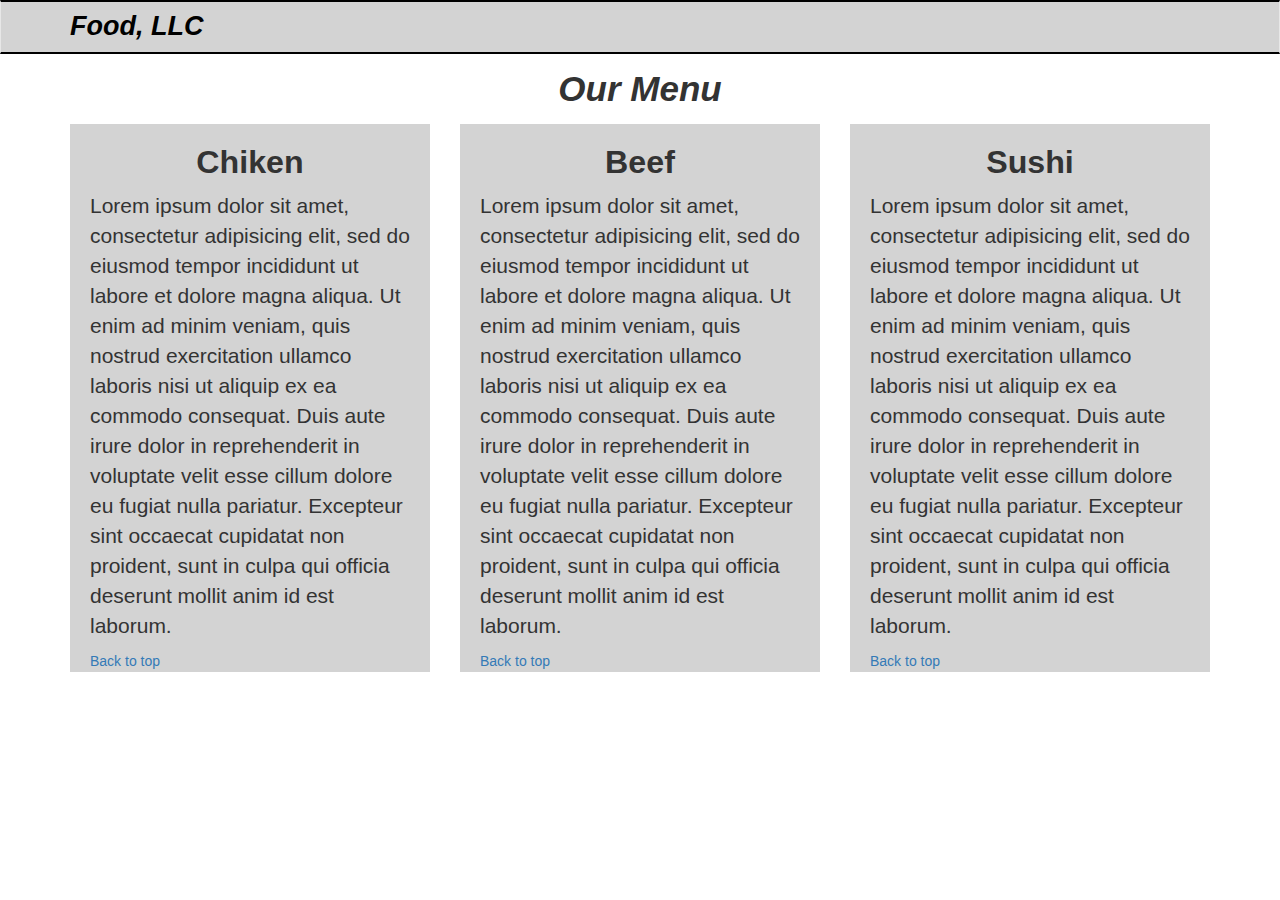
<file: modul3-solution/index.html>
<!DOCTYPE html>
<html lang="en">
<head>
  <meta charset="utf-8">
  <meta name="viewport" content="width=device-width, initial-scale=1">
  <title></title>
  <link rel="stylesheet" type="text/css" href="css/styles.css">
  <link rel="stylesheet" href="https://maxcdn.bootstrapcdn.com/bootstrap/3.4.1/css/bootstrap.min.css">
</head>
<body>
  <header id="top">
    <nav id="header-nav" class="navbar navbar-default">
      <div class="container">
        <div class="navbar-header">
          <div class="navbar-brand">
            <a href="index.html"><h1>Food, LLC</h1></a>
          </div>
          <button type="button" class="navbar-toggle collapsed" data-toggle="collapse" data-target="#collapsable-nav" aria-expanded="false">
        <span class="sr-only">Toggle navigation</span>
        <span class="icon-bar"></span>
        <span class="icon-bar"></span>
        <span class="icon-bar"></span>
      </button>        
        </div>
        <div class="collapse navbar-collapse" id="collapsable-nav">
      <ul class="nav navbar-nav">
        <li class="visible-xs"><a href="#CH">Chiken</a></li>
        <li class="visible-xs"><a href="#B">Beef</a></li>
        <li class="visible-xs"><a href="#S">Sushi</a></li>
      </ul>
        </div>
      </div>
    </nav>
  </header>
  <div class="text-center">Our Menu</div>
  <div id="br" class="container">
    <div class="row">
      <div class="col-md-4 col-sm-6 col-xs-12">
        <section>
        <h3 id="CH" class="text-center">Chiken</h3>
        <p>Lorem ipsum dolor sit amet, consectetur adipisicing elit, sed do eiusmod
        tempor incididunt ut labore et dolore magna aliqua. Ut enim ad minim veniam,
        quis nostrud exercitation ullamco laboris nisi ut aliquip ex ea commodo
        consequat. Duis aute irure dolor in reprehenderit in voluptate velit esse
        cillum dolore eu fugiat nulla pariatur. Excepteur sint occaecat cupidatat non
        proident, sunt in culpa qui officia deserunt mollit anim id est laborum.</p>
        <a href="#top"><span>Back to top</span></a>
        </section>
      </div>
      <div class="col-md-4 col-sm-6 col-xs-12">
        <section>
        <h3 id="B" class="text-center">Beef</h3>
        <p>Lorem ipsum dolor sit amet, consectetur adipisicing elit, sed do eiusmod
        tempor incididunt ut labore et dolore magna aliqua. Ut enim ad minim veniam,
        quis nostrud exercitation ullamco laboris nisi ut aliquip ex ea commodo
        consequat. Duis aute irure dolor in reprehenderit in voluptate velit esse
        cillum dolore eu fugiat nulla pariatur. Excepteur sint occaecat cupidatat non
        proident, sunt in culpa qui officia deserunt mollit anim id est laborum.</p>
        <a href="#top"><span>Back to top</span></a>
        </section>
      </div>
      <div class="col-md-4 col-sm-12 col-xs-12">
        <section>
        <h3 id="S" class="text-center">Sushi</h3>
        <p>Lorem ipsum dolor sit amet, consectetur adipisicing elit, sed do eiusmod
        tempor incididunt ut labore et dolore magna aliqua. Ut enim ad minim veniam,
        quis nostrud exercitation ullamco laboris nisi ut aliquip ex ea commodo
        consequat. Duis aute irure dolor in reprehenderit in voluptate velit esse
        cillum dolore eu fugiat nulla pariatur. Excepteur sint occaecat cupidatat non
        proident, sunt in culpa qui officia deserunt mollit anim id est laborum.</p>
        <a href="#top"><span>Back to top</span></a>
        </section>
      </div>
    </div>
  </div>
<!-- jQuery library -->
<script src="https://ajax.googleapis.com/ajax/libs/jquery/3.6.0/jquery.min.js"></script>

<!-- Latest compiled JavaScript -->
<script src="https://maxcdn.bootstrapcdn.com/bootstrap/3.4.1/js/bootstrap.min.js"></script>
</body>
</html>
</file>
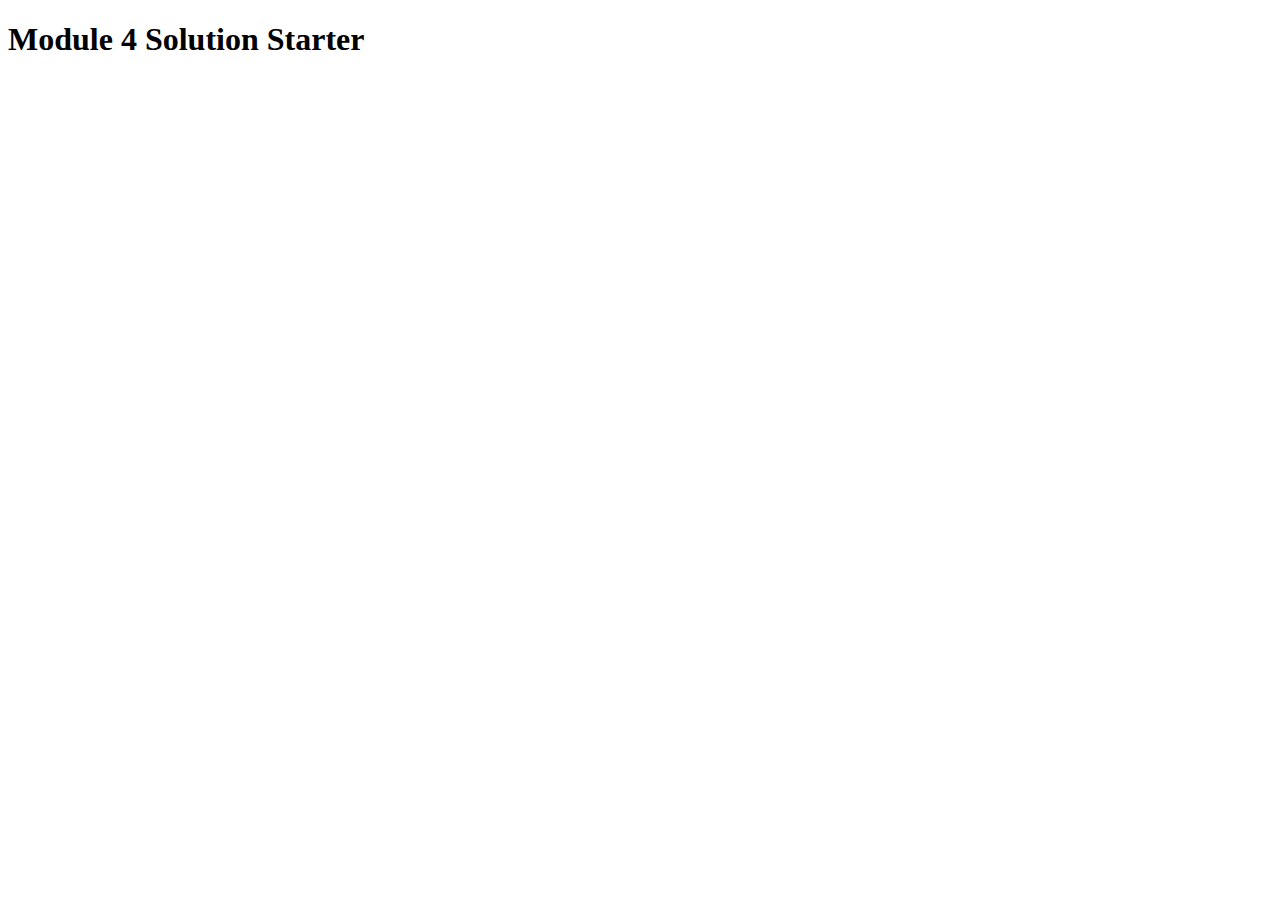
<file: modul4-solution/index.html>
<!DOCTYPE html>
<html>
<head>
  <meta charset="utf-8">
  <title>Module 4 Solution Starter</title>
  <script>
    var names = []; // DO NOT REMOVE
  </script>
  <script src="SpeakHello.js"></script>
  <script src="SpeakGoodBye.js"></script>
  <script src="script.js"></script>
</head>
<body>
  <h1>Module 4 Solution Starter</h1>
</body>
</html>
</file>
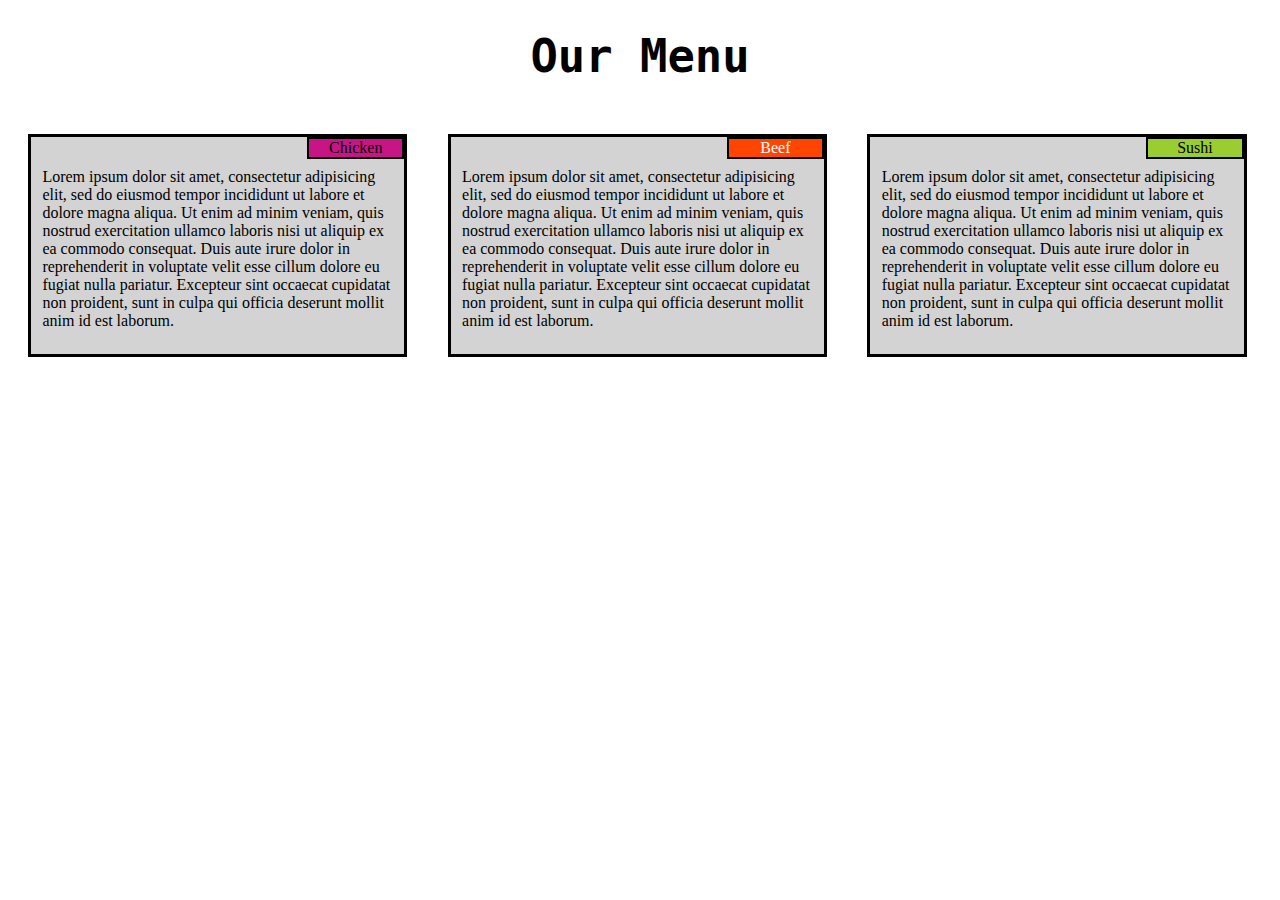
<file: modul2-solution/solution.html>
<!DOCTYPE html>
<html>
<head>
	<meta charset="utf-8">
	<meta name="viewport" content="width=device-width, initial-scale=1">
	<title>Assignment Solution for Module 2</title>
	<link rel="stylesheet" type="text/css" href="css/style.css">
</head>
<body>
<h1>Our Menu</h1>
	<div>
		<section id="sec1">
			<p id="box11">
				Chicken
			</p>
			<p id="box2">
				Lorem ipsum dolor sit amet, consectetur adipisicing elit, sed do eiusmod
				tempor incididunt ut labore et dolore magna aliqua. Ut enim ad minim veniam,
				quis nostrud exercitation ullamco laboris nisi ut aliquip ex ea commodo
				consequat. Duis aute irure dolor in reprehenderit in voluptate velit esse
				cillum dolore eu fugiat nulla pariatur. Excepteur sint occaecat cupidatat non
				proident, sunt in culpa qui officia deserunt mollit anim id est laborum.
			</p>
		</section>
				<section id="sec2">
			<p id="box12">
				Beef
			</p>
			<p id="box2">
				Lorem ipsum dolor sit amet, consectetur adipisicing elit, sed do eiusmod
				tempor incididunt ut labore et dolore magna aliqua. Ut enim ad minim veniam,
				quis nostrud exercitation ullamco laboris nisi ut aliquip ex ea commodo
				consequat. Duis aute irure dolor in reprehenderit in voluptate velit esse
				cillum dolore eu fugiat nulla pariatur. Excepteur sint occaecat cupidatat non
				proident, sunt in culpa qui officia deserunt mollit anim id est laborum.
			</p>
		</section>
				<section id="sec3">
			<p id="box13">
				Sushi
			</p>
			<p id="box2">
				Lorem ipsum dolor sit amet, consectetur adipisicing elit, sed do eiusmod
				tempor incididunt ut labore et dolore magna aliqua. Ut enim ad minim veniam,
				quis nostrud exercitation ullamco laboris nisi ut aliquip ex ea commodo
				consequat. Duis aute irure dolor in reprehenderit in voluptate velit esse
				cillum dolore eu fugiat nulla pariatur. Excepteur sint occaecat cupidatat non
				proident, sunt in culpa qui officia deserunt mollit anim id est laborum.
			</p>
		</section>
	</div>
</body>
</html>
</file>
<file: modul3-solution/css/styles.css>
/*HEADER*/
#header-nav{
	background-color: lightgray;
	border-radius: 0;
	border-bottom: 2px black solid;
	border-top: 2px black solid;
}
.navbar-brand h1 {
	margin-top: -5px;
	color: black;
	font-style: oblique;
	font-size: 1.5em;
	font-weight: bold;

}
.navbar-brand a:hover, .navbar-brand a:focus {
	text-decoration: none;
}
.container .navbar-header button.navbar-toggle, .navbar-header .icon-bar {
	border: 1px black solid;
}
nav.navbar li {
	background-color: white;
	border-top: 1px black solid;
	border-bottom: 1px black solid;
	text-align: center;
	font-size: 1.5em;
}
div.text-center {
	font-size: 2.5em;
	font-style: oblique;
	font-weight: bold;
	margin-top: -10px;
}
div.row section {
	background-color: lightgray;
	padding: 0.1em 20px 0.1em;
	margin-bottom: 20px;
}
div.row p {
	background-color: lightgray;
	font-size: 1.5em;
}
.text-center {
	font-size: 2.3em;
	font-weight: bold;
}
#br {
	margin-top: 10px;
}
</file>
<file: modul2-solution/css/style.css>
div {
	background-color: lightblue;


}
section {
	width: 30%;

	box-sizing: border-box;
	border: 3px black solid;
	background-color: lightgray;
	float: left;
	margin: 1.6%;
	position: relative;
	font-family: cursive;

}
#box11 {
	border: 2px black solid;
	width: 25%;
	margin: 0px;
	background-color: mediumvioletred;
	position: absolute;
	right: 0%;
	text-align: center;
}
#box12 {
	border: 2px black solid;
	width: 25%;
	margin: 0px;
	background-color: orangered;
	position: absolute;
	right: 0%;
	text-align: center;
	color: white;
}
#box13 {
	border: 2px black solid;
	width: 25%;
	margin: 0px;
	background-color: yellowgreen;
	position: absolute;
	right: 0%;
	text-align: center;
}
#box2 {

	padding: 4% 2% 2% 3%;
}
h1 {
	font-family: monospace;
	text-align: center;
	font-size: 350%;
}
@media (min-width: 768px) and (max-width: 991px) {
	#sec3 {
		clear: left;
		width: 93.6%;
	}
	#sec1 {
		width: 45%;
	}
	#sec2 {
		width: 45%;
	}
}
@media (max-width: 767px) {
	#sec3 {
		clear: left;
		width: 75%;
		margin-left: 13%;
		margin-right: 13%;
	}
	#sec1 {
		width: 75%;
		margin-left: 13%;
		margin-right: 13%;
	}
	#sec2 {
		width: 75%;
		margin-left: 13%;
		margin-right: 13%;
		clear: left;
	}
}
</file>
